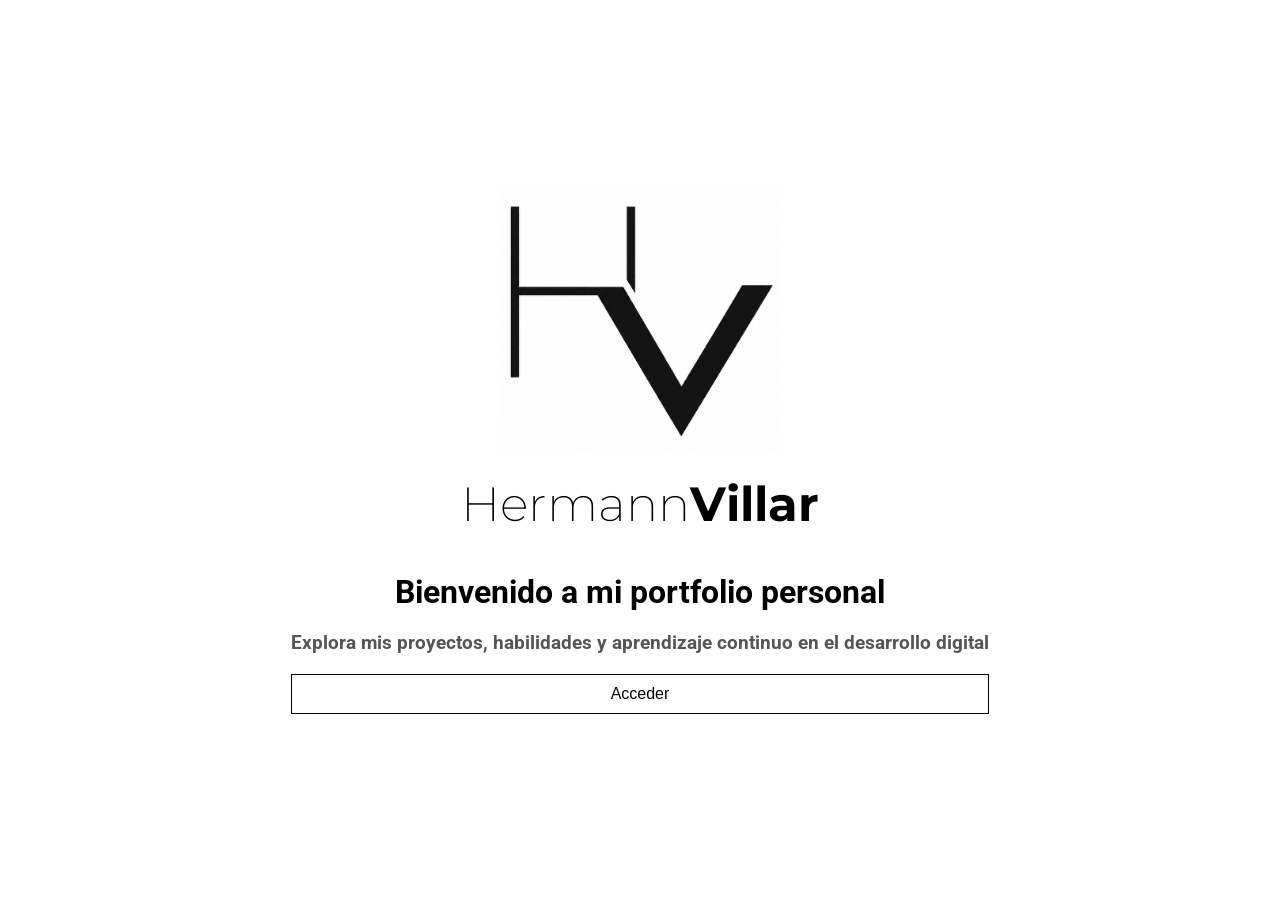
<file: index.html>
<!DOCTYPE html>
<html lang="es">
<head>
    <meta charset="UTF-8">
    <meta name="viewport" content="width=device-width, initial-scale=1.0">
    <title>Hermann Villar</title>
    <!-- Fuentes -->
    <link href="https://fonts.googleapis.com/css2?family=Montserrat:wght@200;700&family=Roboto:wght@400;700&display=swap" rel="stylesheet">
    <link rel="stylesheet" href="style/index.css">
</head>
<body>
    <header class="cabecera">

        <img src="img/hv.png" alt="Logotipo HV" class="logo">

        <h1>
            <span class="fina">Hermann</span><span class="negrita">Villar</span>
        </h1>
    </header>

    <main class="contenedor">
        <h2>Bienvenido a mi portfolio personal</h2>
        <h3>Explora mis proyectos, habilidades y aprendizaje continuo en el desarrollo digital</h3>
        <button id="entrar">Acceder</button>
    </main>

    <script>
        document.getElementById("entrar").onclick = function() {
            window.location.href = "portada.html";
        };
    </script>
</body>
</html>
</file>
<file: style/index.css>
/* ========================= RESET ========================= */
* {
    margin: 0;
    padding: 0;
    box-sizing: border-box;
}

/* ========================= VARIABLES ========================= */
:root {
    --main-color: #ffffff;
    --text-color: #000;
    --button-bg: transparent;
    --button-border: #000;
    --button-hover-bg: #000;
    --button-hover-color: #fff;
}

/* ========================= BODY ========================= */
body {
    font-family: 'Roboto', sans-serif;
    background-color: var(--main-color);
    color: var(--text-color);
    display: flex;
    flex-direction: column;
    align-items: center;
    justify-content: center;
    min-height: 100vh;
    overflow-x: hidden;
}

/* ========================= CABECERA ========================= */
.cabecera {
    text-align: center;
    margin-bottom: 40px;

    /* Animación */
    opacity: 0;
    transform: translateY(-30px);
    animation: fadeSlideDown 1s forwards;
    animation-delay: 1s;
}

.cabecera h1 {
    font-size: 3rem;
}

.cabecera .fina {
    font-family: 'Montserrat', sans-serif;
    font-weight: 200;
}

.cabecera .negrita {
    font-family: 'Montserrat', sans-serif;
    font-weight: 700;
}

/* ========================= logo ========================= */

.logo {
    width: 280px;
    height: auto;
    margin-bottom: 20px;

    /* Animación */
    opacity: 0;
    transform: scale(0.8);
    animation: fadeZoom 1s forwards;
    animation-delay: 0.2s;
}

/* ========================= CONTENEDOR PRINCIPAL ========================= */
.contenedor {
    text-align: center;
    display: flex;
    flex-direction: column;
    gap: 20px;

    /* Animación */
    opacity: 0;
    transform: translateY(30px);
    animation: fadeSlideUp 1s forwards;
    animation-delay: 1.2s;
}

/* ========================= BOTÓN ========================= */
button#entrar {
    padding: 10px 20px;
    border: 1px solid var(--button-border);
    background-color: var(--button-bg);
    color: var(--text-color);
    font-size: 1rem;
    cursor: pointer;
    transition: all 0.3s ease;

    /* Animación */
    opacity: 0;
    transform: translateY(20px);
    animation: fadeSlideUp 1s forwards;
    animation-delay: 3s;
}

button#entrar:hover {
    background-color: var(--button-hover-bg);
    color: var(--button-hover-color);
}

/* ========================= TIPOGRAFÍA ========================= */
h2 {
    font-size: 2rem;
    font-weight: 700;
    opacity: 0;
    animation: fadeSlideUp 1s forwards;
    animation-delay: 2.2s;
}

h3 {
    font-size: 1.2rem;
    color: #555;
    opacity: 0;
    animation: fadeSlideUp 1s forwards;
    animation-delay: 2.5s;
}

/* ========================= ANIMACIONES ========================= */
@keyframes fadeSlideDown {
    from {
        opacity: 0;
        transform: translateY(-30px);
    }
    to {
        opacity: 1;
        transform: translateY(0);
    }
}

@keyframes fadeSlideUp {
    from {
        opacity: 0;
        transform: translateY(30px);
    }
    to {
        opacity: 1;
        transform: translateY(0);
    }
}

@keyframes fadeZoom {
    from {
        opacity: 0;
        transform: scale(0.8);
    }

    to {
        opacity: 1;
        transform: scale(1);
    }
}
</file>
